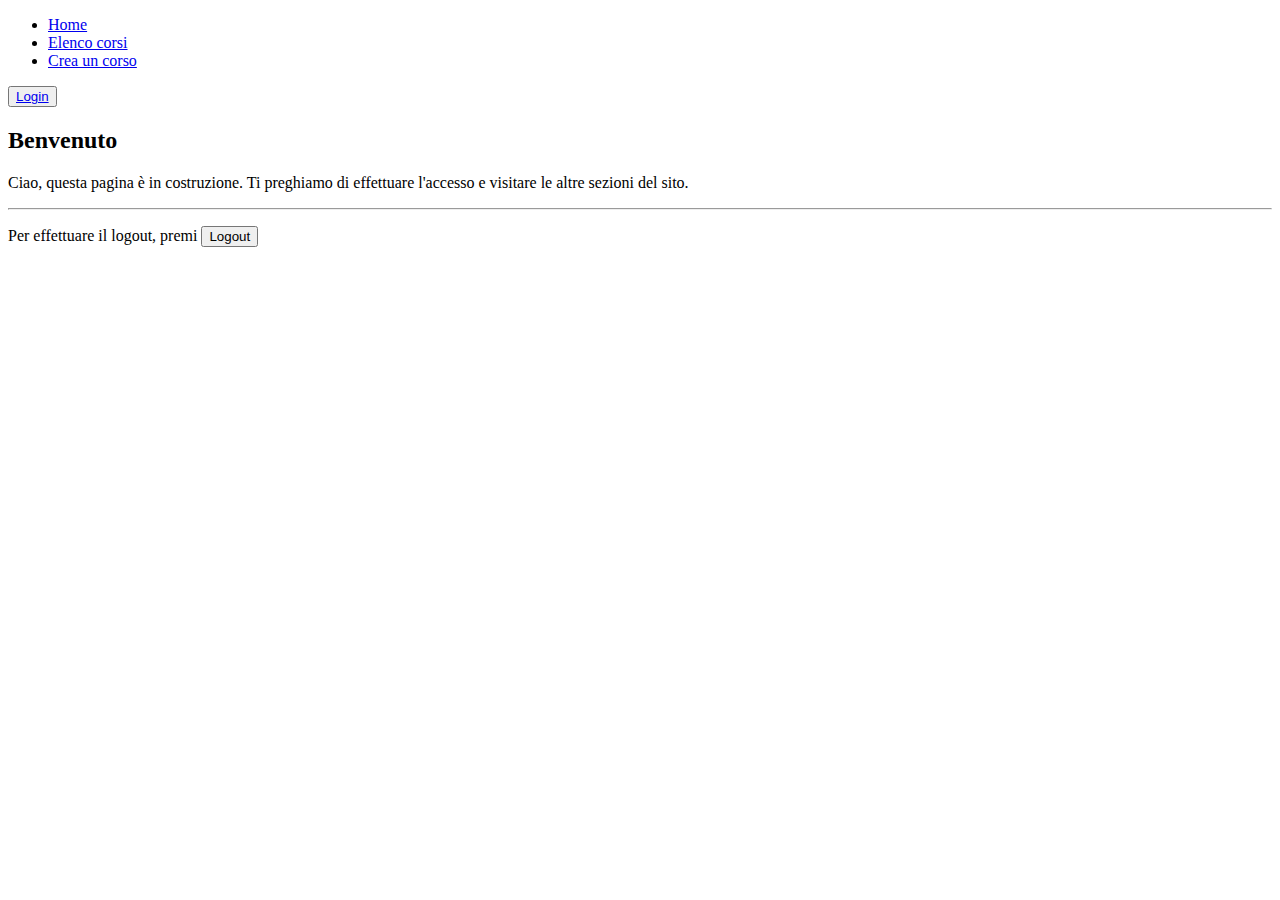
<file: index.html>
<!DOCTYPE html>
<html lang="it">

<head>
    <meta charset="UTF-8">
    <meta http-equiv="X-UA-Compatible" content="IE=edge">
    <meta name="viewport" content="width=device-width, initial-scale=1.0">
    <title>Index</title>
    <link href='https://cdn.jsdelivr.net/npm/bootstrap@5.1.3/dist/css/bootstrap.min.css' rel='stylesheet'
        integrity='sha384-1BmE4kWBq78iYhFldvKuhfTAU6auU8tT94WrHftjDbrCEXSU1oBoqyl2QvZ6jIW3' crossorigin='anonymous'>
    <script src='https://cdn.jsdelivr.net/npm/@popperjs/core@2.10.2/dist/umd/popper.min.js'
        integrity='sha384-7+zCNj/IqJ95wo16oMtfsKbZ9ccEh31eOz1HGyDuCQ6wgnyJNSYdrPa03rtR1zdB'
        crossorigin='anonymous'></script>
    <script src='https://cdn.jsdelivr.net/npm/bootstrap@5.1.3/dist/js/bootstrap.min.js'
        integrity='sha384-QJHtvGhmr9XOIpI6YVutG+2QOK9T+ZnN4kzFN1RtK3zEFEIsxhlmWl5/YESvpZ13'
        crossorigin='anonymous'></script>
</head>

<body class="bg-primary">

    <header
        class="container bg-white rounded-3 border border-danger d-flex flex-wrap align-items-center justify-content-center justify-content-md-between py-3 mb-4">
        <ul class="nav col-12 col-md-auto mb-2 justify-content-center align-items-center mb-md-0">
            <li><a href="#" class="nav-link px-2 link-dark">Home</a></li>
            <li><a href="corsi.html" class="nav-link px-2 link-dark">Elenco corsi</a></li>
            <li><a href="crea.html" class="nav-link px-2 link-dark">Crea un corso</a></li>

        </ul>
        <button type="button" class="btn btn-outline-primary me-2"><a href="login.html"
                class="nav-link link-sprimary">Login</a></button>
    </header>

    <main class="container w-75 bg-white rounded-3 border border-danger">
        <h2 id="benvenuto">Benvenuto</h2>
        <p>Ciao, questa pagina è in costruzione. Ti preghiamo di effettuare l'accesso e visitare le altre sezioni del
            sito.</p>
        <hr>
        <p>Per effettuare il logout, premi <button id="logout" class="btn btn-primary">Logout</button></p>
    </main>

    <script src='https://ajax.googleapis.com/ajax/libs/jquery/3.6.0/jquery.min.js'></script>
    <script src="js/index.js"></script>

</body>

</html>
</file>
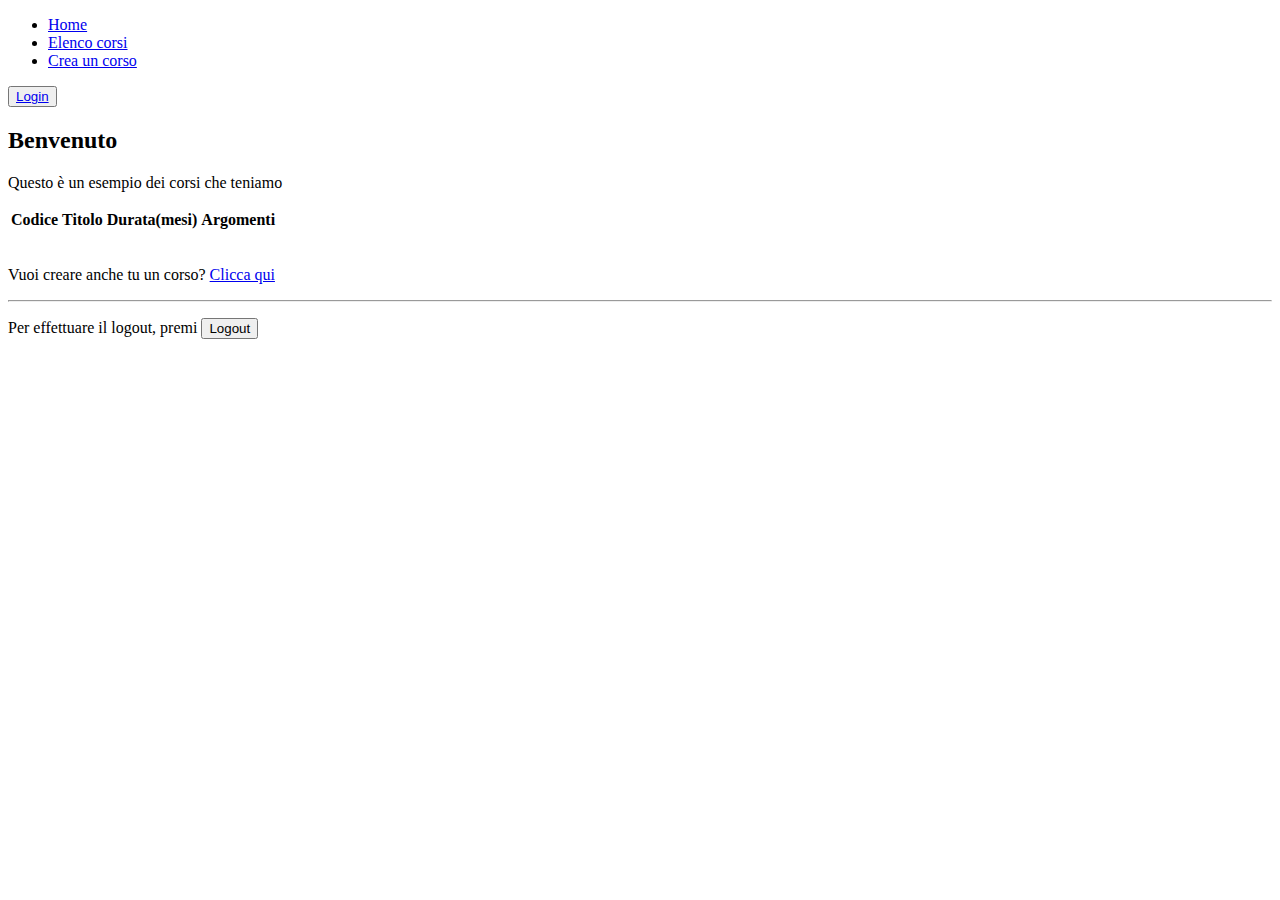
<file: corsi.html>
<!DOCTYPE html>
<html lang="it">

<head>
    <meta charset="UTF-8">
    <meta http-equiv="X-UA-Compatible" content="IE=edge">
    <meta name="viewport" content="width=device-width, initial-scale=1.0">
    <title>Corsi</title>
    <link href='https://cdn.jsdelivr.net/npm/bootstrap@5.1.3/dist/css/bootstrap.min.css' rel='stylesheet'
        integrity='sha384-1BmE4kWBq78iYhFldvKuhfTAU6auU8tT94WrHftjDbrCEXSU1oBoqyl2QvZ6jIW3' crossorigin='anonymous'>
    <script src='https://cdn.jsdelivr.net/npm/@popperjs/core@2.10.2/dist/umd/popper.min.js'
        integrity='sha384-7+zCNj/IqJ95wo16oMtfsKbZ9ccEh31eOz1HGyDuCQ6wgnyJNSYdrPa03rtR1zdB'
        crossorigin='anonymous'></script>
    <script src='https://cdn.jsdelivr.net/npm/bootstrap@5.1.3/dist/js/bootstrap.min.js'
        integrity='sha384-QJHtvGhmr9XOIpI6YVutG+2QOK9T+ZnN4kzFN1RtK3zEFEIsxhlmWl5/YESvpZ13'
        crossorigin='anonymous'></script>
</head>

<body class="bg-primary">

    <header
        class="container bg-white rounded-3 border border-danger d-flex flex-wrap align-items-center justify-content-center justify-content-md-between py-3 mb-4">
        <ul class="nav col-12 col-md-auto mb-2 justify-content-center align-items-center mb-md-0">
            <li><a href="index.html" class="nav-link px-2 link-dark">Home</a></li>
            <li><a href="#" class="nav-link px-2 link-dark">Elenco corsi</a></li>
            <li><a href="crea.html" class="nav-link px-2 link-dark">Crea un corso</a></li>

        </ul>

        <button type="button" class="btn btn-outline-primary me-2"><a href="login.html"
                class="nav-link link-sprimary">Login</a></button>
    </header>

    <main class="container w-75 bg-white rounded-3 border border-danger">
        <h2 id="benvenuto">Benvenuto</h2>
        <p>Questo è un esempio dei corsi che teniamo</p>
        <table id="corsi" class="table m-auto table-primary table-striped table-hover">
            <thead>
                <tr>
                    <th scope="col">Codice</th>
                    <th scope="col">Titolo</th>
                    <th scope="col">Durata(mesi)</th>
                    <th scope="col">Argomenti</th>
                    </t>
            </thead>
            <tbody id="corsiBody">

            </tbody>
        </table>
        <br>
        <p>Vuoi creare anche tu un corso? <a href="crea.html">Clicca qui</a></p>
        <hr>
        <p>Per effettuare il logout, premi <button id="logout" class="btn btn-primary">Logout</button></p>
    </main>

    <script src='https://ajax.googleapis.com/ajax/libs/jquery/3.6.0/jquery.min.js'></script>
    <script src="js/corsi.js"></script>

</body>

</html>
</file>
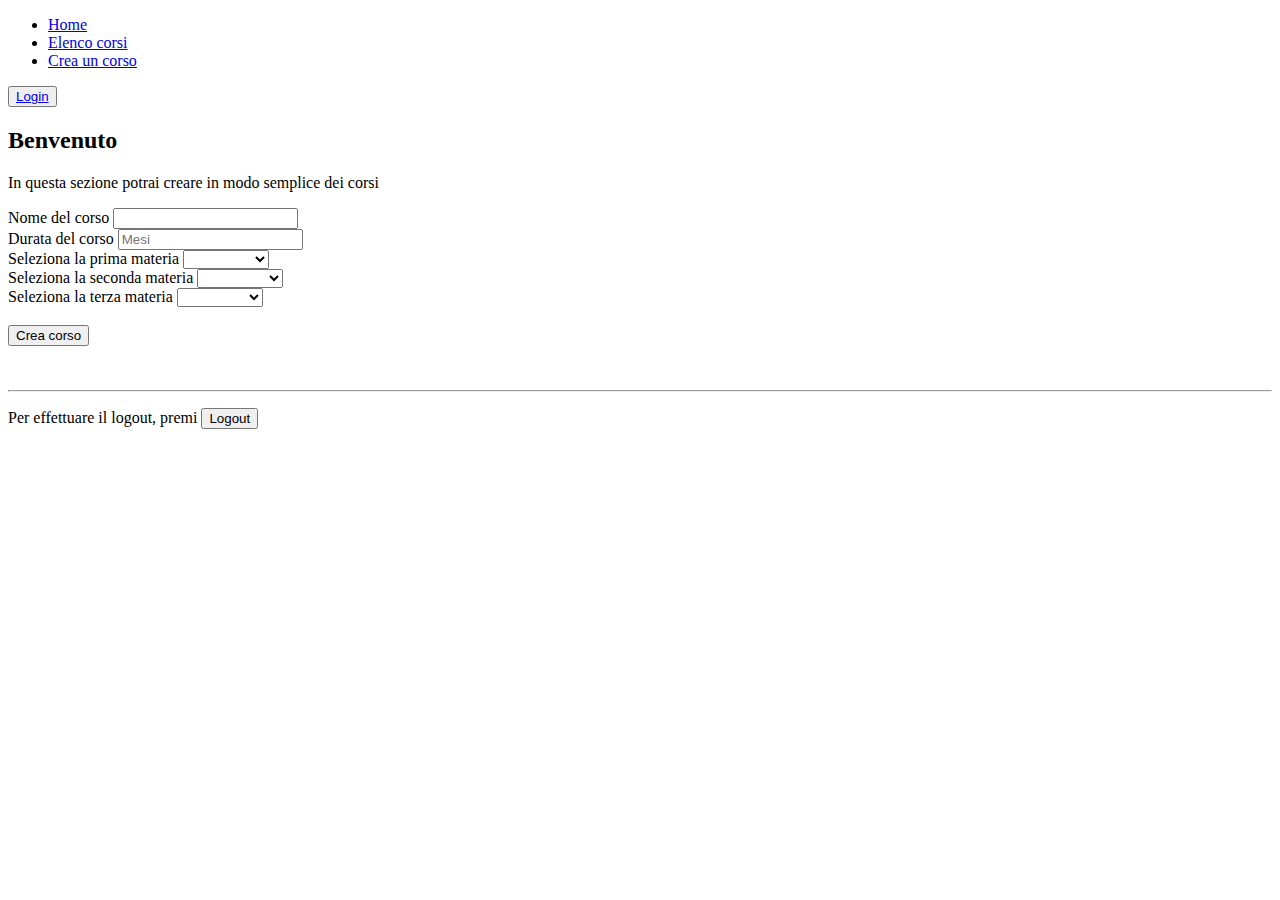
<file: crea.html>
<!DOCTYPE html>
<html lang="it">

<head>
    <meta charset="UTF-8">
    <meta http-equiv="X-UA-Compatible" content="IE=edge">
    <meta name="viewport" content="width=device-width, initial-scale=1.0">
    <title>Crea</title>
    <link href='https://cdn.jsdelivr.net/npm/bootstrap@5.1.3/dist/css/bootstrap.min.css' rel='stylesheet'
        integrity='sha384-1BmE4kWBq78iYhFldvKuhfTAU6auU8tT94WrHftjDbrCEXSU1oBoqyl2QvZ6jIW3' crossorigin='anonymous'>
    <script src='https://cdn.jsdelivr.net/npm/@popperjs/core@2.10.2/dist/umd/popper.min.js'
        integrity='sha384-7+zCNj/IqJ95wo16oMtfsKbZ9ccEh31eOz1HGyDuCQ6wgnyJNSYdrPa03rtR1zdB'
        crossorigin='anonymous'></script>
    <script src='https://cdn.jsdelivr.net/npm/bootstrap@5.1.3/dist/js/bootstrap.min.js'
        integrity='sha384-QJHtvGhmr9XOIpI6YVutG+2QOK9T+ZnN4kzFN1RtK3zEFEIsxhlmWl5/YESvpZ13'
        crossorigin='anonymous'></script>
</head>

<body class="bg-primary">

    <header
        class="container bg-white rounded-3 border border-danger d-flex flex-wrap align-items-center justify-content-center justify-content-md-between py-3 mb-4">
        <ul class="nav col-12 col-md-auto mb-2 justify-content-center align-items-center mb-md-0">
            <li><a href="index.html" class="nav-link px-2 link-dark">Home</a></li>
            <li><a href="corsi.html" class="nav-link px-2 link-dark">Elenco corsi</a></li>
            <li><a href="#" class="nav-link px-2 link-dark">Crea un corso</a></li>

        </ul>
        <button type="button" class="btn btn-outline-primary me-2"><a href="login.html"
                class="nav-link link-sprimary">Login</a></button>
    </header>

    <main class="container w-75 bg-white rounded-3 border border-danger">
        <h2 id="benvenuto">Benvenuto</h2>
        <p>In questa sezione potrai creare in modo semplice dei corsi</p>

        <form id="form" action="">
            <label for="nomeCorso">Nome del corso</label>
            <input type="text" id="nomeCorso" class="border border-info form-control my-1" required>
            <span></span>
            <br>
            <label for="durataCorso">Durata del corso</label>
            <input type="number" id="durataCorso" class="border border-info form-control my-1" required
                placeholder="Mesi">
            <span></span>
            <br>
            <div class="row">
                <div class="col-4">
                    <label for="materia1">Seleziona la prima materia</label>
                    <select name="materia1" id="materia1" class="border border-info form-control my-1">
                        <option value=""></option>
                        <option value="materia1-1">materia1-1</option>
                        <option value="materia1-2">materia1-2</option>
                        <option value="materia1-3">materia1-3</option>
                    </select>
                    <span></span>
                </div>
                <div class="col-4">
                    <label for="materia1">Seleziona la seconda materia</label>
                    <select name="materia2" id="materia2" class="border border-info form-control col-4 my-1">
                        <option value=""></option>
                        <option value="materia2-1">materia2-1</option>
                        <option value="materia2-2">materia2-2</option>
                        <option value="materia2-3">materia2-3</option>
                    </select>
                    <span></span>
                </div>
                <div class="col-4">
                    <label for="materia1">Seleziona la terza materia</label>
                    <select name="materia3" id="materia3" class="border border-info form-control col-4 my-1">
                        <option value=""></option>
                        <option value="materia3-1">materia3-1</option>
                        <option value="materia3-2">materia3-2</option>
                        <option value="materia3-3">materia3-3</option>
                    </select>
                    <span></span>
                </div>
            </div>
            <br>
            <button type="button" id="convalida" class="btn btn-primary w-25 my-2 mx-auto">Crea corso</button>
        </form>

        <span id="nuovoCorso"></span>
        <br>
        <div id="progress">&nbsp;</div>
        <hr>
        <p>Per effettuare il logout, premi <button id="logout" class="btn btn-primary">Logout</button></p>
    </main>

    <footer></footer>
    <script src='https://ajax.googleapis.com/ajax/libs/jquery/3.6.0/jquery.min.js'></script>
    <script src="js/crea.js"></script>
</body>

</html>
</file>
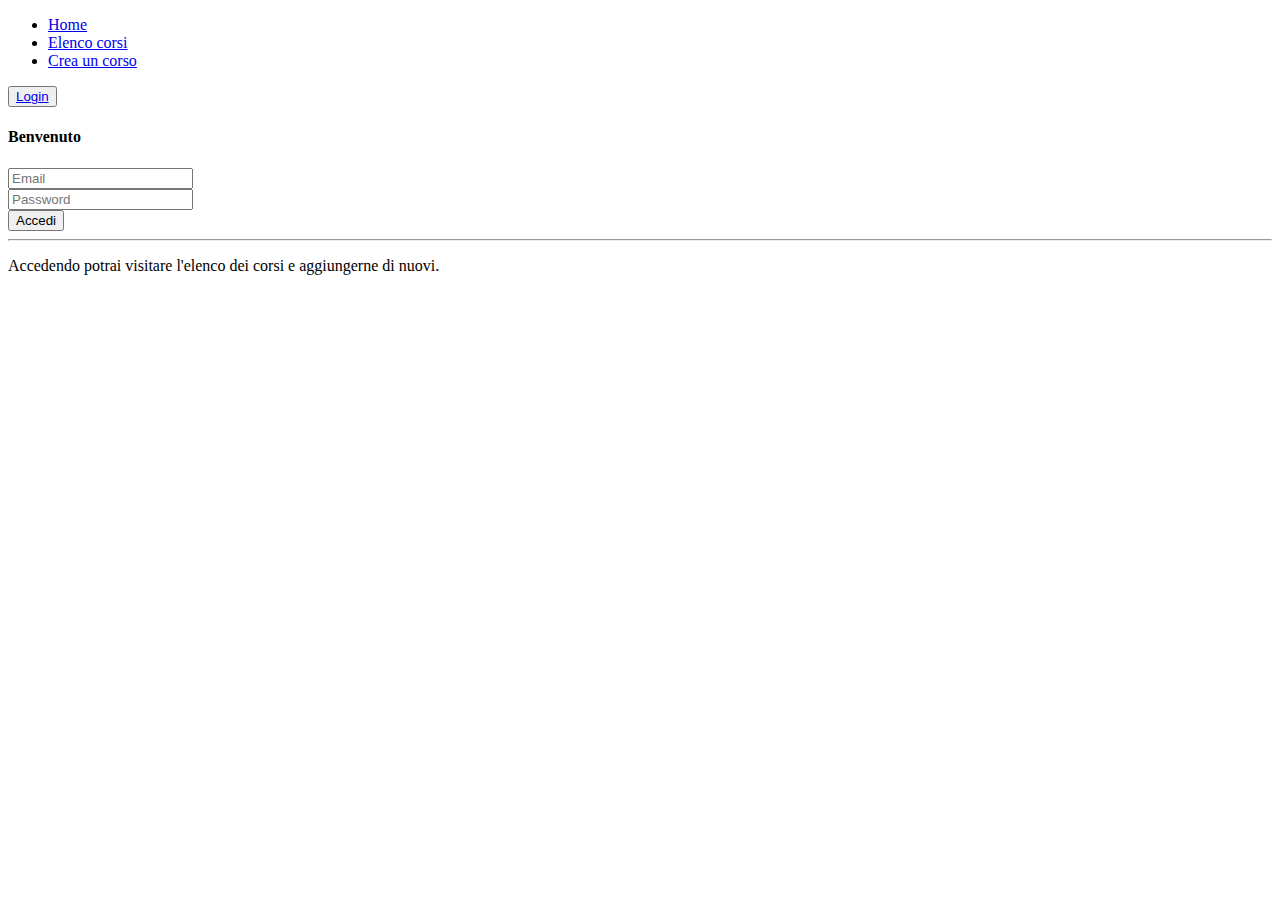
<file: login.html>
<!DOCTYPE html>
<html lang="it">

<head>
    <meta charset="UTF-8">
    <meta http-equiv="X-UA-Compatible" content="IE=edge">
    <meta name="viewport" content="width=device-width, initial-scale=1.0">
    <title>Login</title>
    <link href='https://cdn.jsdelivr.net/npm/bootstrap@5.1.3/dist/css/bootstrap.min.css' rel='stylesheet'
        integrity='sha384-1BmE4kWBq78iYhFldvKuhfTAU6auU8tT94WrHftjDbrCEXSU1oBoqyl2QvZ6jIW3' crossorigin='anonymous'>
    <script src='https://cdn.jsdelivr.net/npm/@popperjs/core@2.10.2/dist/umd/popper.min.js'
        integrity='sha384-7+zCNj/IqJ95wo16oMtfsKbZ9ccEh31eOz1HGyDuCQ6wgnyJNSYdrPa03rtR1zdB'
        crossorigin='anonymous'></script>
    <script src='https://cdn.jsdelivr.net/npm/bootstrap@5.1.3/dist/js/bootstrap.min.js'
        integrity='sha384-QJHtvGhmr9XOIpI6YVutG+2QOK9T+ZnN4kzFN1RtK3zEFEIsxhlmWl5/YESvpZ13'
        crossorigin='anonymous'></script>

    <style>
        #progress {
            background-color: #508bfc;
            width: 0;
            height: 40px;
        }
    </style>
</head>

<body class="bg-primary">

    <header
        class="container bg-white rounded-3 border border-danger d-flex flex-wrap align-items-center justify-content-center justify-content-md-between py-3 mb-4">
        <ul class="nav col-12 col-md-auto mb-2 justify-content-center align-items-center mb-md-0">
            <li><a href="index.html" class="nav-link px-2 link-dark disabled">Home</a></li>
            <li><a href="corsi.html" class="nav-link px-2 link-dark disabled">Elenco corsi</a></li>
            <li><a href="crea.html" class="nav-link px-2 link-dark disabled">Crea un corso</a></li>
        </ul>

        <button type="button" class="btn btn-outline-primary me-2"><a href="#"
                class="nav-link link-primary">Login</a></button>
    </header>

    <main>
        <div class="container py-5 h-100">
            <div class="row d-flex justify-content-center align-items-center h-100">
                <div class="col-12 col-md-8 col-lg-6 col-xl-5">
                    <div class="card shadow-2-strong" style="border-radius: 1rem;">
                        <div class="card-body p-5 text-center">

                            <h4 class="mb-5">Benvenuto</h4>

                            <form>
                                <div class="form-outline mb-4">
                                    <input type="email" id="email" placeholder="Email" required
                                        class="form-control form-control-lg" />
                                    <label class="form-label" for="email"></label>
                                </div>

                                <div class="form-outline mb-4">
                                    <input type="password" id="password" placeholder="Password" required
                                        class="form-control form-control-lg" />
                                    <label class="form-label" for="password"></label>
                                </div>

                                <button class="btn btn-primary btn-lg btn-block" type="button"
                                    id="login">Accedi</button>

                            </form>
                            <hr class="my-4">

                            <p>Accedendo potrai visitare l'elenco dei corsi e aggiungerne di nuovi.</p>
                            <br><br>
                            <div id="progress">&nbsp;</div>

                        </div>
                    </div>
                </div>
            </div>
        </div>
    </main>

    <script src='https://ajax.googleapis.com/ajax/libs/jquery/3.6.0/jquery.min.js'></script>
    <script src="js/login.js"></script>

</body>

</html>
</file>
